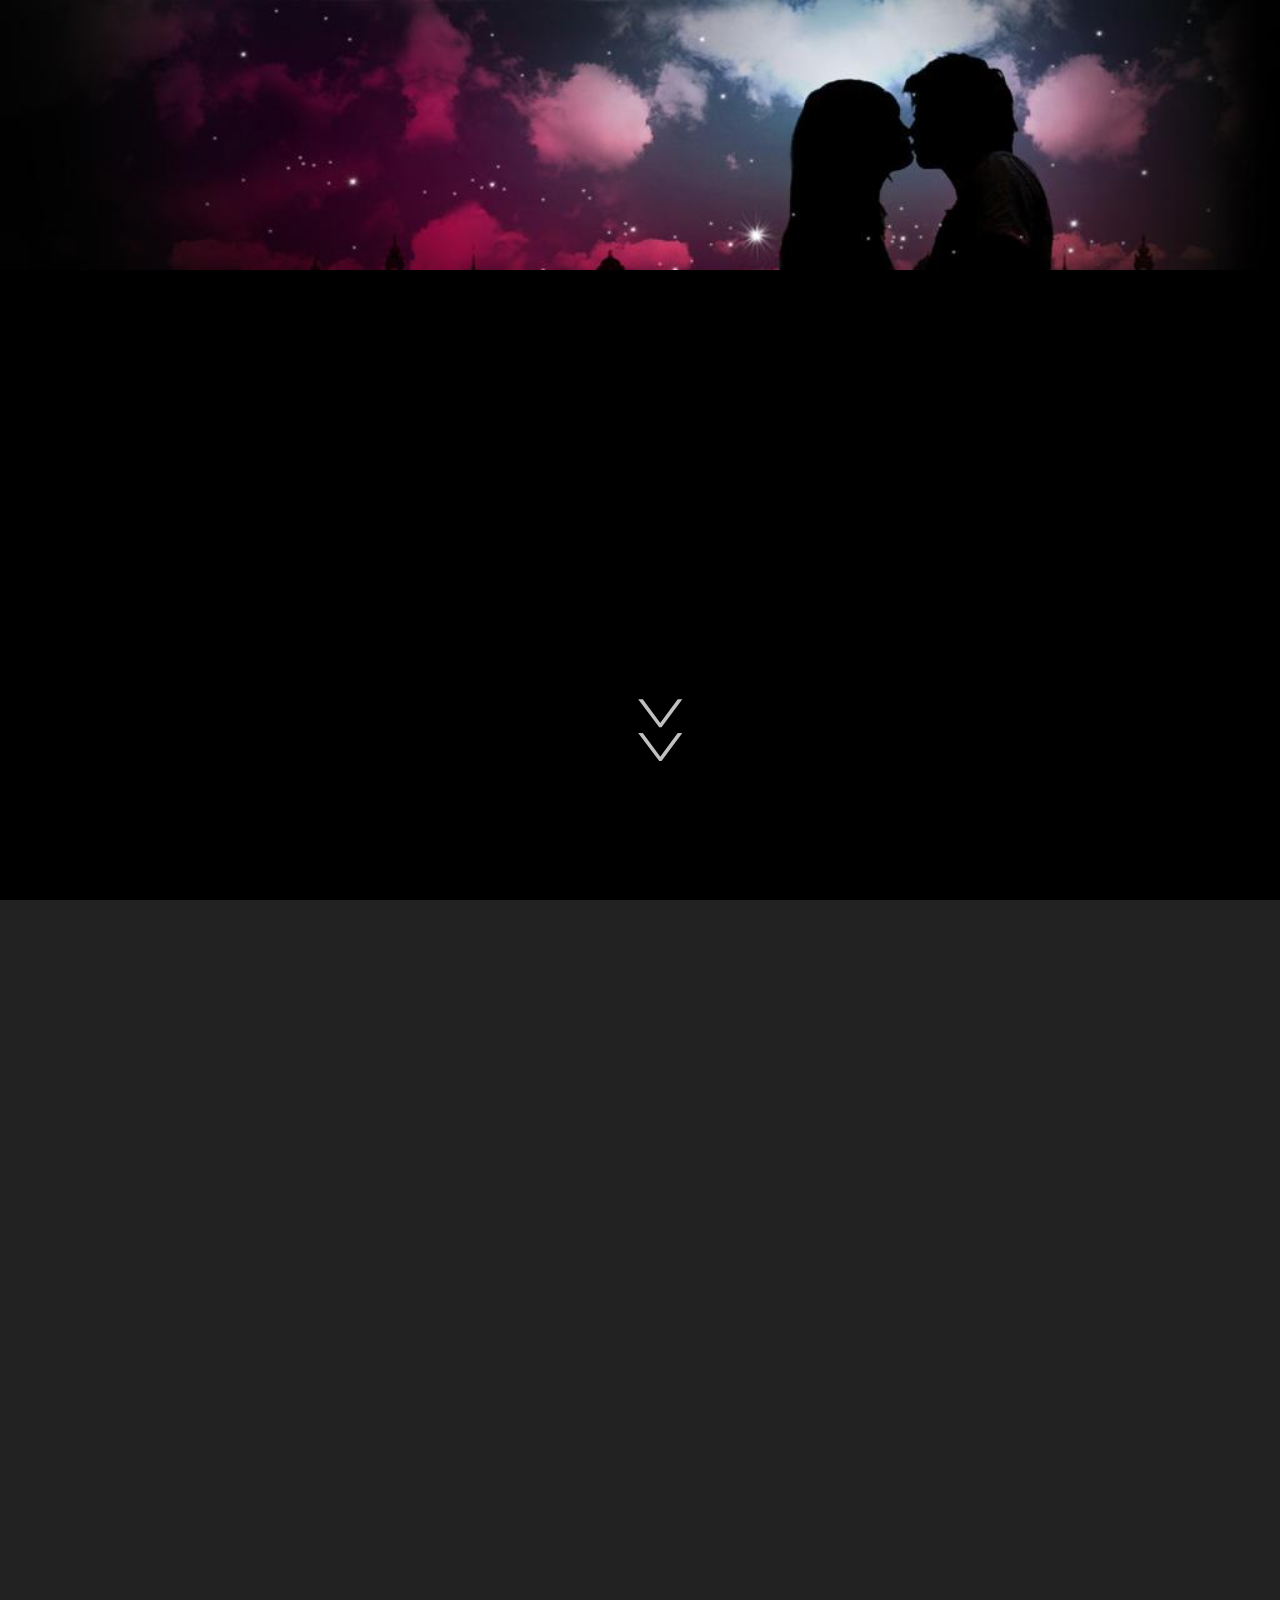
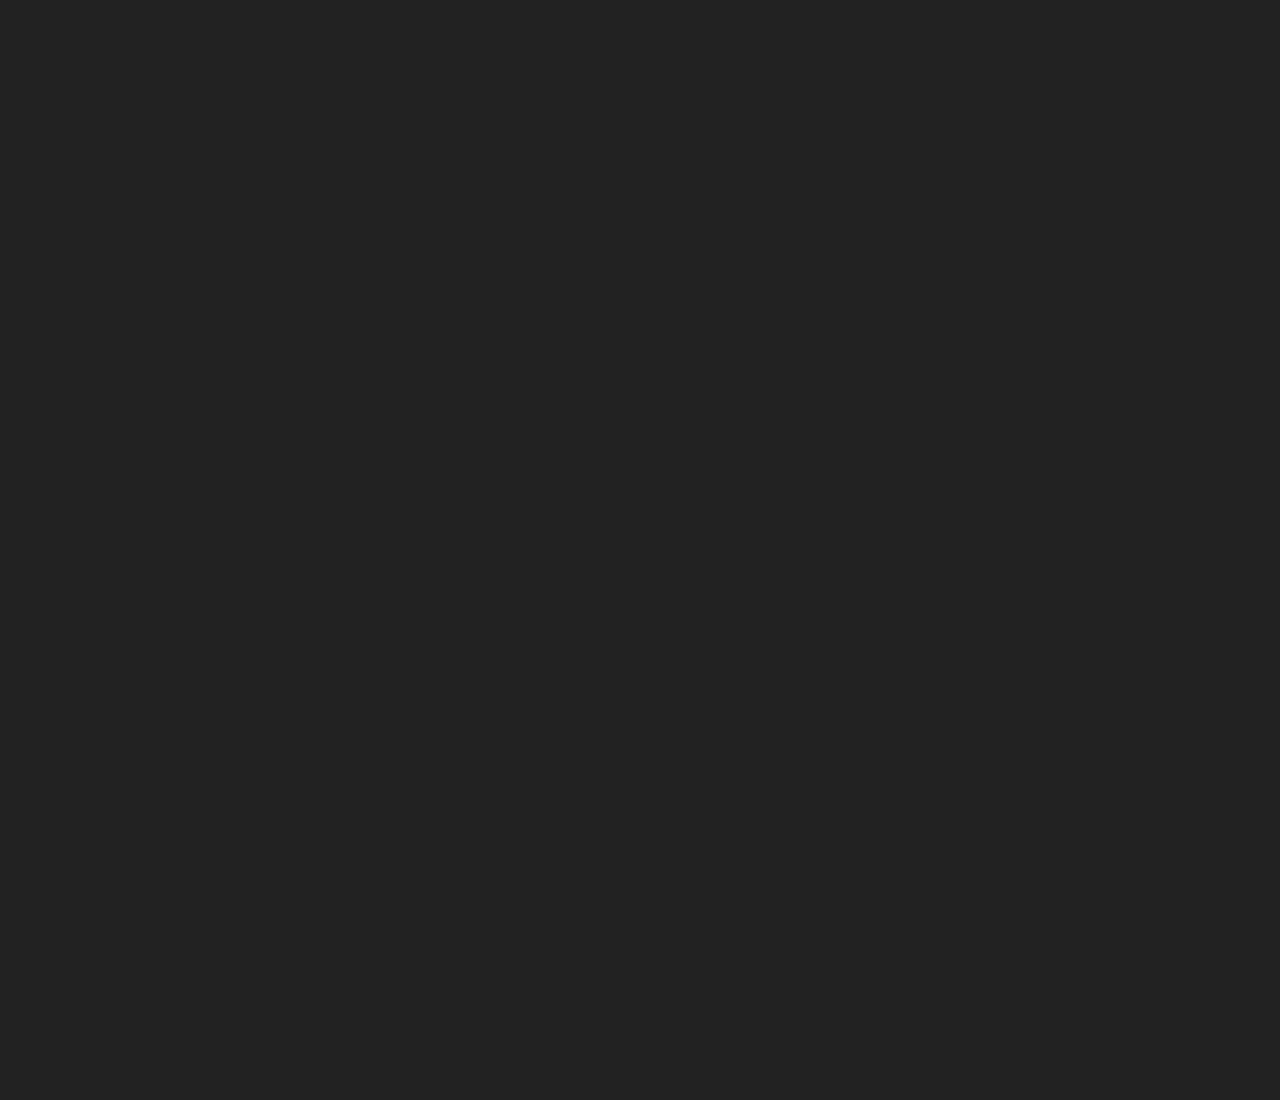
<file: ourtime/index.html>
<!DOCTYPE html>
<html lang="en">
<head>
    <meta charset="UTF-8">
    <title>Elenium fireworks</title>
    <link href="static/css/fliptimer.css"  rel="stylesheet" type="text/css" />
    <link rel="stylesheet" href="static/css/style.css" />
    <link rel="stylesheet" href="static/css/font.css" />
    <link rel="stylesheet" href="http://hovertree.com/texiao/css3/1/css/style.css" media="screen" type="text/css" />
    <style>
        *{
            padding: 0;
            margin: 0;
        }
        html, body  {
            height: 100%;
            width: 100%;
            overflow: hidden;
            font-size: 100px;
        }

        .scroll-box{
            height: 100%;
            width: 100%;
            transition: all 0.5s ease-in-out;
        }

        canvas {
            position: absolute;
            z-index: 9;
            top: 0;
            left: 0;
            width: 100%;
            height: 100%;
        }

        .container {
            position: relative;
            width: 100%;
            height: 100%;
        }
        .arrow{
            display: none;
            height: 60px;
            text-align: center;
            width: 100px;
            line-height: 100px;
            font-size: 0.6rem;
            text-shadow: 5px 5px 5px rgba(0,0,0,0.3);
            color: #f2f2f2;
            opacity: 0.8;
            position: fixed;
            z-index: 30;
            bottom: 1.5em;
            left: 50%;
            transform: rotate(90deg) scaleY(1.5) translateX(-50%);
            animation:myarrow 2s infinite linear ;
            -webkit-animation:myarrow 1s infinite linear ;
        }


       @keyframes myarrow
        {
        0% {
            bottom:1.5em
        }
        50% {
            bottom:1em
        }
        100% {
            bottom:1.5em
        }}

        .fixed-warp{
            position: absolute;
            left: 50%;
            top: 50%;
            transform: translate(-50%, -50%);
        }
        .dowebok {
            display: flex;
            width: 653px;
            height: 100px;
        }
        .dowebok .days,.dowebok .hours,.dowebok .minutes{
            margin-right: 20px;
        }


        .route-tiem{ 
            font-size: 6em; 
            margin: 200px auto; 
         }



        /* @keyframes mymove
        {
        0% {
            transform: rotate3d(0,0,0,180deg);
        }
        20% {
            transform: rotate3d(0,0,0,180deg);
        }
        30% {
            transform: rotate3d(0,0,1,180deg);
        }
        40% {
            transform: rotate3d(0,0,2,180deg);
        }
        50% {
            transform: rotate3d(1,1,1,180deg);
        }
        60% {
            transform: rotate3d(-1,-1,-1,180deg);
        }
        70% {
            transform: rotate3d(-1,-1,-1,180deg);
        }
        80% {
            transform: rotate3d(0,-1,0,180deg);
        }
        100% {
            transform: rotate3d(0,0,0,180deg);
            transform: rotate3d(0deg,0deg,0deg);
        }
        }

      */
     
 
      #protect,#rocket, #time,#rocket-bg{
        background:#000 top left no-repeat;
        background-size: 100% auto;
      }

      /* #protect{
        background-image: url('./static/images/bg2.png') ;
      }
      #time{
        background-image: url('./static/images/bg3.png');
      }
     */
      #rocket-bg{
        position: absolute;
        z-index: 10;
        width: 100%;
        height: 30%;
        top: 0%;
        left: 50%;
        transform: translate(-50%,0);
        background-position: 50% left;
        background-repeat: no-repeat;
        /* background-image: url('./static/images/bg.png'); */
        background-size: 100% auto;
      }


      .loading {
        position: absolute;
        height: 0.5rem;
        z-index: 12;
        width: 70%;
        top: 35%;
        left:50%;
        transform: translate(-50%,0);
        background: #000;
        height: 5px;
        border-radius: 3px;
        border-left: 1px solid #111;
        border-top: 1px solid #111;
        border-right: 1px solid #333;
        border-bottom: 1px solid #333;
      }
      .loading .line{
        height: 0.04rem;
        margin: 2px 0;
        width: 0%;
        background: #2187e7;
        box-shadow: 0px 0px 10px 1px rgb(0 198 255 / 40%);
      }
      .loading-text{
          font-size: 0.4rem;
          color: #fff;
          text-align: center;
          margin-bottom: 0.1rem;
      }
    </style>


</head>
<body>

<div class="loading">
    <div class="loading-text">0%</div>
    <div class="line"> </div>
</div>

<div class="scroll-box">

    <div id="rocket" class="container" >
        <div id="rocket-bg"></div>
        <canvas class="canvas-view"></canvas>
        <canvas class="canvas-view"></canvas>
        <canvas class="canvas-view"></canvas>
    </div>
    <div id="protect" class="container">
        <canvas id="pinkboard"></canvas>
    </div>
    <div id="time" class="container" >
        <div class="fixed-warp">
            <div class="text route-tiem" ></div>
            <div class="dowebok" >
                <div class="days"></div>
                <div class="hours"></div>
                <div class="minutes"></div>
                <div class="seconds"></div>
            </div>
        </div>
    </div>
</div>

<div class="arrow"> >> </div>
<script>
    // const text = '0';
    const text = 'LOVE YOU  WXA';
</script>
<!--烟花-->
<script src="static/js/rocket.js"></script>
<!--心-->
<script src="static/js/protect.js"></script>
<script src="static/js/jquery-1.11.3.min.js"></script>
<script src="static/js/jquery.fliptimer.js"></script>

<script>
    let $line = $('.loading .line');
    let $text = $('.loading .loading-text');
    let num = 0;
    let tiemr ;
    let anima = ()=>{

    $text.text((num++)+'%');
    $line.css({width:num+'%'})

    if(num===99||tiemr===-1){
        cancelAnimationFrame(tiemr)
    }else{
        requestAnimationFrame(anima)
    }
}
    tiemr = requestAnimationFrame(anima)


    let Image1 = new Image();
    let Image2 = new Image();
    let Image3 = new Image();


    Promise.all([
        new Promise((reslove,reject)=>{
            Image1.src = './static/images/bg.png'
            Image1.onload = ()=>{

                reslove()
            }
        }),
        new Promise((reslove,reject)=>{
            Image2.src = './static/images/bg2.png'
            Image2.onload = ()=>{
                reslove()
            }
        }),
        new Promise((reslove,reject)=>{
            Image3.src = './static/images/bg3.png'
            Image3.onload = ()=>{
                reslove()
            }
        })
    ]).then((res)=>{
  
        tiemr = -1
     
        setTimeout(()=>{
            $text.text('100%');
            $line.css('width','100%');
        },100)
 

        setTimeout(()=>{
            $('.loading').hide()
            $('#protect').css({
                backgroundImage:" url('./static/images/bg2.png')"
            }) 
            $('#time').css({
                backgroundImage:" url('./static/images/bg3.png')"
            }) 
            $('#rocket-bg').css({
                backgroundImage:" url('./static/images/bg.png')"
            })

            rocketInit();
            $('.arrow').show()

        },500)



        
    },(e)=>{
        console.log(e)
    })



    // // delay rendering bootstrap
    // setTimeout(function () {
    //     onResize();
    //     protectInter();
    // }, 10);

</script>
<script>
    let scrollBox = document.querySelector('.scroll-box');
    document.addEventListener("touchmove", function (e) {
        return false
    }, false);

   



    var flag = 1;
    var curPage = 1;
    var canTouch = true;
    var PageL = 3;


    console.log(curPage)

    var startY, endY, diff;
    document.body.addEventListener("touchstart", touchStart, false);
    document.body.addEventListener("touchmove", touchMove, false);
    document.body.addEventListener("touchend", touchEnd, false);

    function touchStart(e) {
        var touch = e.touches[0];
        startY = touch.pageY;
    }

    function touchMove(e) {
        var touch = e.touches[0];
        endY = touch.pageY;
        diff = endY - startY;
    }


    function touchEnd(e) {
        if (Math.abs(diff) > 150 && canTouch) {
            if (diff > 0) {
                if (curPage <= 1) {
                    return;
                }

                curPage--;

            } else {
                if (curPage >= PageL) {
                    return;
                }
                curPage++;

                if (curPage >= PageL) {
                    document.querySelector('.arrow').style.display = 'hidden';
                } else {
                    document.querySelector('.arrow').style.display = 'block';
                }
            }

            scrollBox.style.transform = `translate(0, -${(curPage-1)*100}%)`;

            canTouch = false;
            setTimeout(function () {
                canTouch = true;
                diff = 0;

                if(++flag===2){
                   onResize();
                   protectInter();
                }

                if(++flag===3){
                    reserveTime();
                }
                if(curPage===3){
                    $('.arrow').hide()
                }else{
                    $('.arrow').show()

                }

            }, 600);
        }
    }

    function reserveTime() {


        let oldYear = 2012;
        let curYear = new Date().getFullYear();
        let deepYear = curYear - oldYear;

        // $('.fixed-warp').prepend('<h1 class="bottom route-tiem">'+deepYear+'</h1>');
        // $('style').append(`<style >   
        //     .bottom::before, .bottom::after{
        //         content:"${deepYear}";
        //     }
        // </h1>`);
        // $('route-tiem').attr("data-content",deepYear)

        $('style').append(`<style >   
           .text::after{
                content:"${deepYear}";
            }
        </h1>`);
        $('route-tiem').attr("data-text",deepYear)


        var myDate = curYear+'/05/19 09:00:00'

        $('.dowebok').flipTimer({
            days:true,
            direction: 'up',
            date: myDate
        });

    }
</script>


<script></script>
</body>
</html>
</file>
<file: ourtime/static/css/fliptimer.css>
@-webkit-keyframes flipTop {
    0% {
        -webkit-transform: perspective(400px) rotateX(0deg);
    }

    100% {
        -webkit-transform: perspective(400px) rotateX(-90deg);
    }
}

@-webkit-keyframes flipBottom {
    0% {
        -webkit-transform: perspective(400px) rotateX(90deg);
    }

    100% {
        -webkit-transform: perspective(400px) rotateX(0deg);
    }
}

@-moz-keyframes flipTop {
    0% {
        -moz-transform: perspective(400px) rotateX(0deg);
    }

    100% {
        -moz-transform: perspective(400px) rotateX(-90deg);
    }
}

@-moz-keyframes flipBottom {
    0% {
        -moz-transform: perspective(400px) rotateX(90deg);
    }

    100% {
        -moz-transform: perspective(400px) rotateX(0deg);
    }
}

@-ms-keyframes flipTop {
    0% {
        -ms-transform: perspective(400px) rotateX(0deg);
    }

    100% {
        -ms-transform: perspective(400px) rotateX(-90deg);
    }
}

@-ms-keyframes flipBottom {
    0% {
        -ms-transform: perspective(400px) rotateX(90deg);
    }

    100% {
        -ms-transform: perspective(400px) rotateX(0deg);
    }
}

@keyframes flipTop {
    0% {
        transform: perspective(400px) rotateX(0deg);
    }

    100% {
        transform: perspective(400px) rotateX(-90deg);
    }
}

@keyframes flipBottom {
    0% {
        transform: perspective(400px) rotateX(90deg);
    }

    100% {
        transform: perspective(400px) rotateX(0deg);
    }
}

.flipTimer {
    color: #FFF;
    font-family: "Helvetica Neue", Helvetica, sans-serif;
    font-size: 90px;
    font-weight: bold;
    line-height: 100px;
    height: 100px;
}

.flipTimer .seperator {
    vertical-align: top;
    margin: 0 -20px;
    display: inline;
}

.flipTimer .seconds,
.flipTimer .minutes,
.flipTimer .hours,
.flipTimer .days {
    height: 100%;
    display: inline;
}

.flipTimer .digit-set {
    border-radius: 10px;
    box-shadow: 0 2px 4px rgba(0, 0, 0, 0.8);
    border: 1px solid #111111;
    width: 70px;
    height: 100%;
    display: inline-block;
    position: relative;
    margin: 0 1px;
}

.flipTimer .digit {
    position: absolute;
    height: 100%;
}

.flipTimer .digit > div {
    position: absolute;
    left: 0;
    overflow: hidden;
    height: 50%;
    padding: 0 10px;
}

.flipTimer .digit > div.digit-top, .flipTimer .digit > div.shadow-top {
    background-color: #333;
    border-bottom: 1px solid #333;
    box-sizing: border-box;
    top: 0;
    z-index: 0;
    border-radius: 10px 10px 0 0;
}

.flipTimer .digit > div.digit-top:before, .flipTimer .digit > div.shadow-top:before {
    content: "";
    box-shadow: inset 0 10px 25px rgba(0, 0, 0, 0.4);
    height: 100%;
    width: 100%;
    position: absolute;
    left: 0;
    top: 0;
}

.flipTimer .digit > div.shadow-top {
    background: -webkit-gradient(linear, 0% 0%, 0% 100%, from(rgba(0, 0, 0, 0)), to(black));
    width: 70px;
    opacity: 0;
    -webkit-transition: opacity 0.3s ease-in;
}

.flipTimer .digit > div.digit-bottom, .flipTimer .digit > div.shadow-bottom {
    background-color: #333;
    bottom: 0;
    z-index: 0;
    border-radius: 0 0 10px 10px;
}

.flipTimer .digit > div.digit-bottom .digit-wrap, .flipTimer .digit > div.shadow-bottom .digit-wrap {
    display: block;
    margin-top: -100%;
}

.flipTimer .digit > div.digit-bottom:before, .flipTimer .digit > div.shadow-bottom:before {
    content: "";
    box-shadow: inset 0 10px 25px rgba(0, 0, 0, 0.3);
    border-radius: 0 0 10px 10px;
    height: 100%;
    width: 100%;
    position: absolute;
    left: 0;
    top: 0;
}

.flipTimer .digit > div.shadow-bottom {
    background: -webkit-gradient(linear, 0% 0%, 0% 100%, from(black), to(rgba(0, 0, 0, 0)));
    width: 50px;
    opacity: 0;
    -webkit-transition: opacity 0.3s ease-in;
}

.flipTimer .digit.previous .digit-top,
.flipTimer .digit.previous .shadow-top {
    opacity: 1;
    z-index: 2;
    -webkit-transform-origin: 50% 100%;
    -webkit-animation: flipTop 0.3s ease-in both;
    -moz-transform-origin: 50% 100%;
    -moz-animation: flipTop 0.3s ease-in both;
    -ms-transform-origin: 50% 100%;
    -ms-animation: flipTop 0.3s ease-in both;
    transform-origin: 50% 100%;
    animation: flipTop 0.3s ease-in both;
}

.flipTimer .digit.previous .digit-bottom,
.flipTimer .digit.previous .shadow-bottom {
    z-index: 1;
    opacity: 1;
}

.flipTimer .digit.active .digit-top {
    z-index: 1;
}

.flipTimer .digit.active .digit-bottom {
    z-index: 2;
    -webkit-transform-origin: 50% 0%;
    -webkit-animation: flipBottom 0.3s 0.3s ease-out both;
    -moz-transform-origin: 50% 0%;
    -moz-animation: flipBottom 0.3s 0.3s ease-out both;
    -ms-transform-origin: 50% 0%;
    -ms-animation: flipBottom 0.3s 0.3s ease-out both;
    transform-origin: 50% 0%;
    animation: flipBottom 0.3s 0.3s ease-out both;
}
</file>
<file: ourtime/static/css/style.css>
body {
  background: #222;
  color: white;
}

#container {
  box-shadow: inset 0 1px 0 #444, 0 -1px 0 #000;
  height: 100vh;
  width: 100vw;
  position: absolute;
  left: 0;
  top: 0;
  margin: 0;
  will-change: transform;
  -webkit-transform: translateZ(0);
          transform: translateZ(0);
}

canvas#waterfall {
  display: block;
  margin: 0 auto;
  width: 30%;
  height: 55%;
  will-change: transform;
  -webkit-transform: translateZ(0);
          transform: translateZ(0);
}

.emma {
  height: 100vh;
  width: 100%;
  position: absolute;
  left: 0;
  top: 0;
  margin: 0;
}

h1 {
  color: #0af;
  font-size: 30vw;
}

canvas#surface {
  -webkit-animation: fade-in 3000ms forwards;
          animation: fade-in 3000ms forwards;
  display: block;
  left: 0;
  position: absolute;
  top: 0;
  z-index: -1;
}

@-webkit-keyframes fade-in {
  0% {
    opacity: 0;
  }
  100% {
    opacity: 1;
  }
}

@keyframes fade-in {
  0% {
    opacity: 0;
  }
  100% {
    opacity: 1;
  }
}
</file>
<file: ourtime/static/css/font.css>
.wrapper{
    background: radial-gradient(#e8001c,#f22e45);
    background: #252854;
    height: 97vh;
    border-radius: 5px;
    position: relative;  
  }
  .text{
    flex: 0 0 100%;
    font-size: 14rem;
    font-weight: 900;
    color: #00000000;
    text-align: center;
    font-family: 'Lato', sans-serif;
    border-bottom: 1px solid #d4d7ff;
    border-top: 1px solid #d4d7ff;
    background: url(../images/source.gif);
    -webkit-background-clip: text;
  }
    
   .text:after{
     content: attr(data-text);
     -webkit-text-stroke: 1.5px #d4d7ff;
     transform: translate(-50%, -48%);
     background: url(../images/source.gif);
     -webkit-background-clip: text;
     background-size: 43%;
  
  }
</file>
